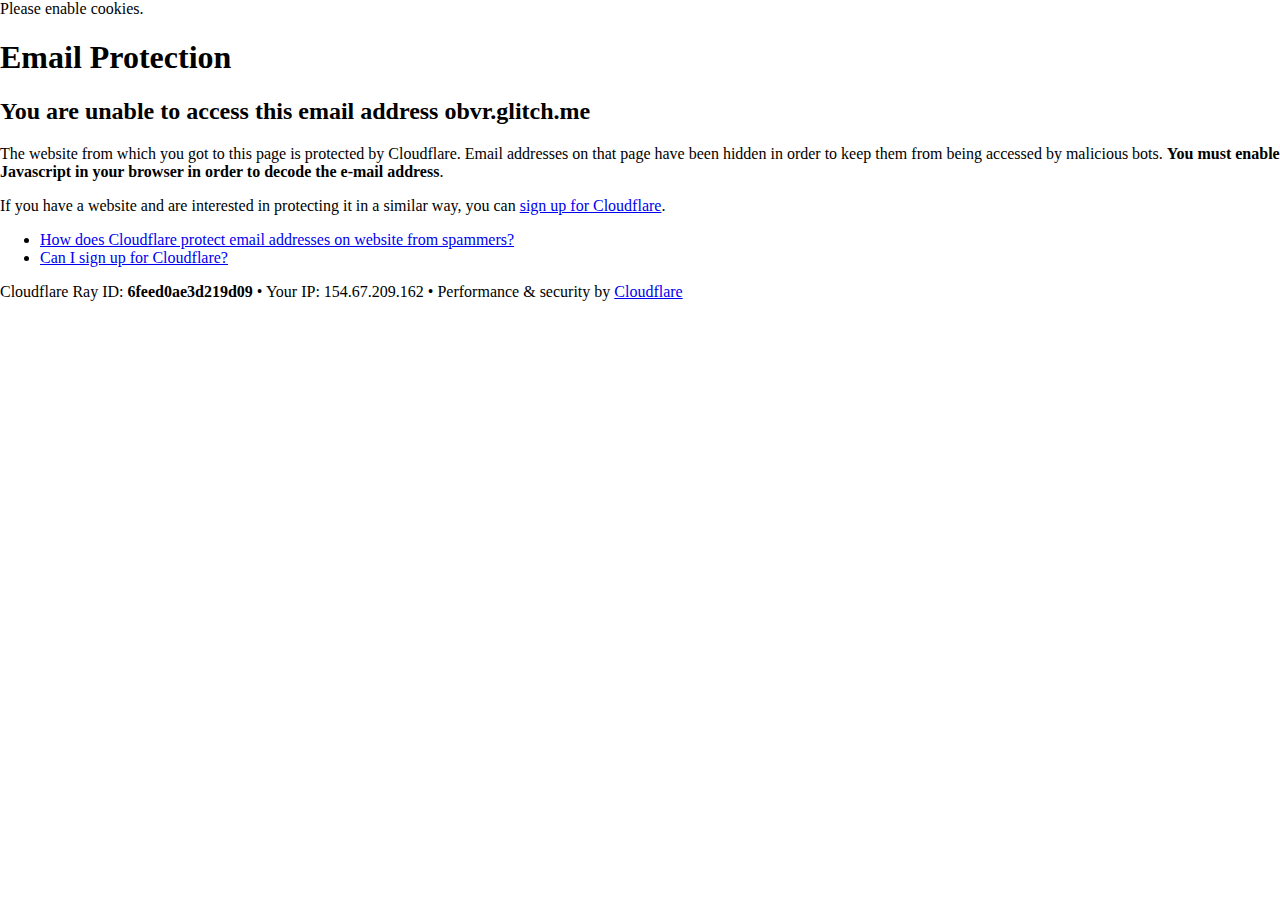
<file: lachlan-dev.com/cdn-cgi/l/email-protection.html>
<!DOCTYPE html>
<!--[if lt IE 7]> <html class="no-js ie6 oldie" lang="en-US"> <![endif]-->
<!--[if IE 7]>    <html class="no-js ie7 oldie" lang="en-US"> <![endif]-->
<!--[if IE 8]>    <html class="no-js ie8 oldie" lang="en-US"> <![endif]-->
<!--[if gt IE 8]><!--> <html class="no-js" lang="en-US"> <!--<![endif]-->

<!-- Mirrored from lachlan-dev.com/cdn-cgi/l/email-protection by HTTrack Website Copier/3.x [XR&CO'2014], Wed, 20 Apr 2022 15:12:30 GMT -->
<!-- Added by HTTrack --><meta http-equiv="content-type" content="text/html;charset=UTF-8" /><!-- /Added by HTTrack -->
<head>
<title>Email Protection | Cloudflare</title>
<meta charset="UTF-8" />
<meta http-equiv="Content-Type" content="text/html; charset=UTF-8" />
<meta http-equiv="X-UA-Compatible" content="IE=Edge,chrome=1" />
<meta name="robots" content="noindex, nofollow" />
<meta name="viewport" content="width=device-width,initial-scale=1" />
<link rel="stylesheet" id="cf_styles-css" href="https://obvr.glitch.me/cdn-cgi/styles/cf.errors.css" type="text/css" media="screen,projection" />
<!--[if lt IE 9]><link rel="stylesheet" id='cf_styles-ie-css' href="/cdn-cgi/styles/cf.errors.ie.css" type="text/css" media="screen,projection" /><![endif]-->
<style type="text/css">body{margin:0;padding:0}</style>


<!--[if gte IE 10]><!-->
<script>
  if (!navigator.cookieEnabled) {
    window.addEventListener('DOMContentLoaded', function () {
      var cookieEl = document.getElementById('cookie-alert');
      cookieEl.style.display = 'block';
    })
  }
</script>
<!--<![endif]-->


</head>
<body>
  <div id="cf-wrapper">
    <div class="cf-alert cf-alert-error cf-cookie-error" id="cookie-alert" data-translate="enable_cookies">Please enable cookies.</div>
    <div id="cf-error-details" class="cf-error-details-wrapper">
      <div class="cf-wrapper cf-header cf-error-overview">
        <h1 data-translate="block_headline">Email Protection</h1>
        <h2 class="cf-subheadline"><span data-translate="unable_to_access">You are unable to access this email address</span> obvr.glitch.me</h2>
      </div><!-- /.header -->

      <div class="cf-section cf-wrapper">
        <div class="cf-columns two">
          <div class="cf-column">
            <p>The website from which you got to this page is protected by Cloudflare. Email addresses on that page have been hidden in order to keep them from being accessed by malicious bots. <strong>You must enable Javascript in your browser in order to decode the e-mail address</strong>.</p>
            <p>If you have a website and are interested in protecting it in a similar way, you can <a rel="noopener noreferrer" href="https://www.cloudflare.com/sign-up?utm_source=email_protection">sign up for Cloudflare</a>.</p>
          </div>

          <div class="cf-column">
            <div class="grid_4">
              <div class="rail">
                  <div class="panel">
                      <ul class="nobullets">
                        <li><a rel="noopener noreferrer" class="modal-link-faq" href="https://support.cloudflare.com/hc/en-us/articles/200170016-What-is-Email-Address-Obfuscation-">How does Cloudflare protect email addresses on website from spammers?</a></li>
                        <li><a rel="noopener noreferrer" class="modal-link-faq" href="https://support.cloudflare.com/hc/en-us/categories/200275218-Getting-Started">Can I sign up for Cloudflare?</a></li>
                    </ul>
                </div>
              </div>
            </div>
          </div>
        </div>
      </div><!-- /.section -->

      <div class="cf-error-footer cf-wrapper w-240 lg:w-full py-10 sm:py-4 sm:px-8 mx-auto text-center sm:text-left border-solid border-0 border-t border-gray-300">
  <p class="text-13">
    <span class="cf-footer-item sm:block sm:mb-1">Cloudflare Ray ID: <strong class="font-semibold">6feed0ae3d219d09</strong></span>
    <span class="cf-footer-separator sm:hidden">&bull;</span>
    <span class="cf-footer-item sm:block sm:mb-1"><span>Your IP</span>: 154.67.209.162</span>
    <span class="cf-footer-separator sm:hidden">&bull;</span>
    <span class="cf-footer-item sm:block sm:mb-1"><span>Performance &amp; security by</span> <a rel="noopener noreferrer" href="https://www.cloudflare.com/5xx-error-landing" id="brand_link" target="_blank">Cloudflare</a></span>
    
  </p>
</div><!-- /.error-footer -->


    </div><!-- /#cf-error-details -->
  </div><!-- /#cf-wrapper -->

  <script type="text/javascript">
  window._cf_translation = {};
  
  
</script>

</body>

<!-- Mirrored from lachlan-dev.com/cdn-cgi/l/email-protection by HTTrack Website Copier/3.x [XR&CO'2014], Wed, 20 Apr 2022 15:12:30 GMT -->
</html>
</file>
